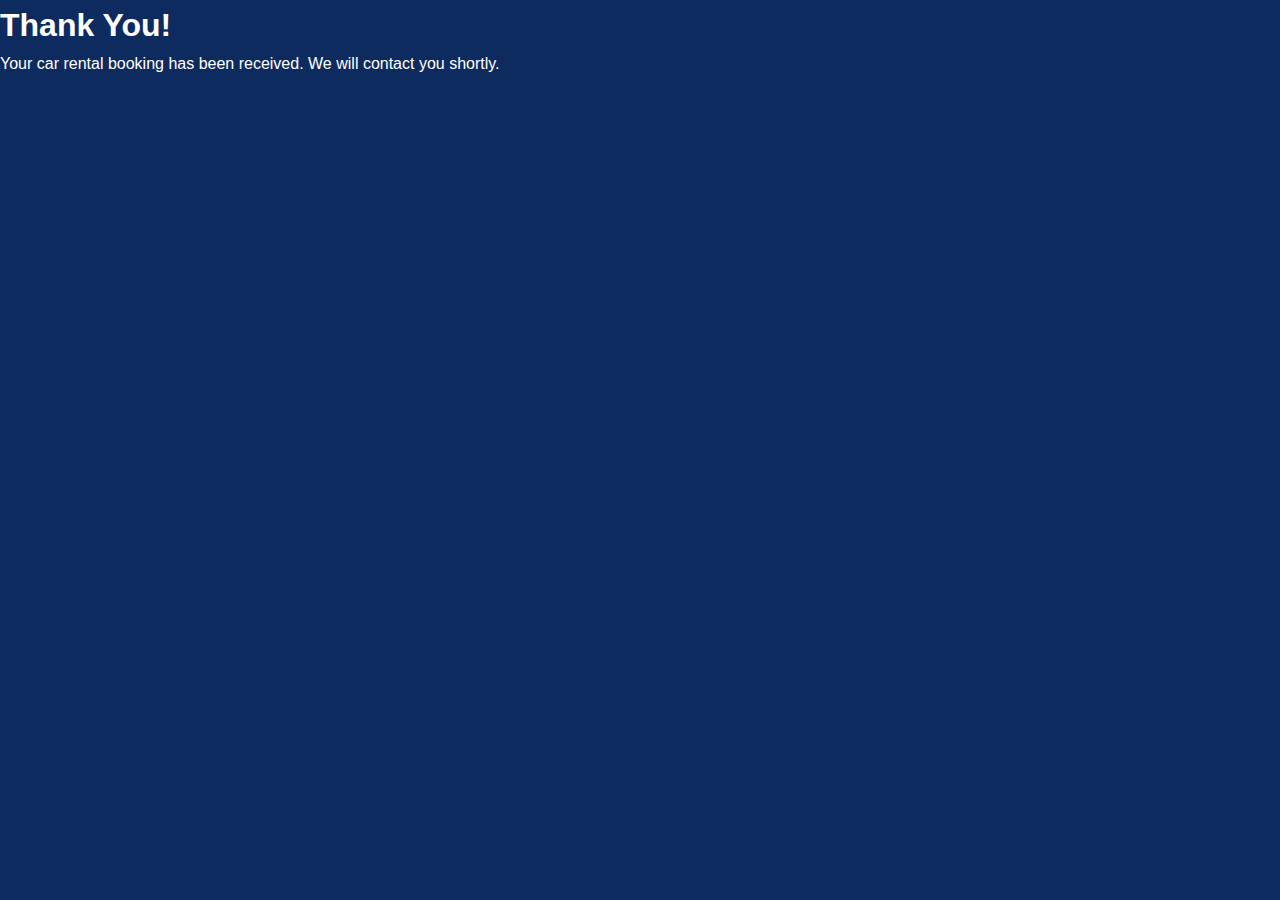
<file: thank-you.html>
<!DOCTYPE html>
<html lang="en">
<head>
    <meta charset="UTF-8">
    <title>Thank You!</title>
    <link rel="stylesheet" href="styles.css">
</head>
<body>
    <h1>Thank You!</h1>
    <p>Your car rental booking has been received. We will contact you shortly.</p>
</body>
</html>
</file>
<file: styles.css>
* {
    margin: 0;
    padding: 0;
    box-sizing: border-box;
}

body {
    font-family: Arial, sans-serif;
    background-color: #0d2b5f;
    color: white;
    line-height: 1.6;
}

header {
    background-color: #142952;
    padding: 20px;
    text-align: center;
}

.header-content {
    display: flex;
    justify-content: space-between;
    align-items: center;
}

header .logo img {
    width: 150px;
}

.language-switcher button {
    background-color: #ff9800;
    color: white;
    border: none;
    padding: 10px;
    margin: 5px;
    cursor: pointer;
}

nav ul {
    list-style: none;
    display: flex;
    justify-content: center;
    margin-top: 10px;
}

nav ul li {
    margin: 0 20px;
}

nav ul li a {
    color: white;
    text-decoration: none;
    font-weight: bold;
}

nav ul li a:hover {
    color: #ff9800;
}

section {
    padding: 40px;
    text-align: center;
}

#home h1 {
    font-size: 3em;
    color: #ff9800;
}

#home p {
    font-size: 1.2em;
}

#services h2, #about h2, #contact h2 {
    font-size: 2.5em;
    color: #00cc44;
}

.service {
    margin: 20px 0;
    text-align: center;
}

.service img {
    width: 50%; /* Adjusted for centering */
    height: auto;
    max-height: 300px;
    object-fit: cover;
    margin: 0 auto; /* Centering the image */
    display: block; /* Ensures the image is centered */
}

form {
    display: flex;
    flex-direction: column;
    align-items: center;
    margin-top: 20px;
}

form label {
    margin: 10px 0;
    font-size: 1.2em;
}

form input, form select {
    padding: 10px;
    width: 50%;
    max-width: 300px;
    margin-bottom: 20px;
}

form button {
    padding: 10px 20px;
    background-color: #ff9800;
    border: none;
    color: white;
    cursor: pointer;
}

form button:hover {
    background-color: #e58900;
}

footer {
    background-color: #0a1c38;
    padding: 20px;
    text-align: center;
    font-size: 0.9em;
    color: #b3b3b3;
}

@media (max-width: 768px) {
    .service img {
        max-height: 200px;
    }
}
</file>
